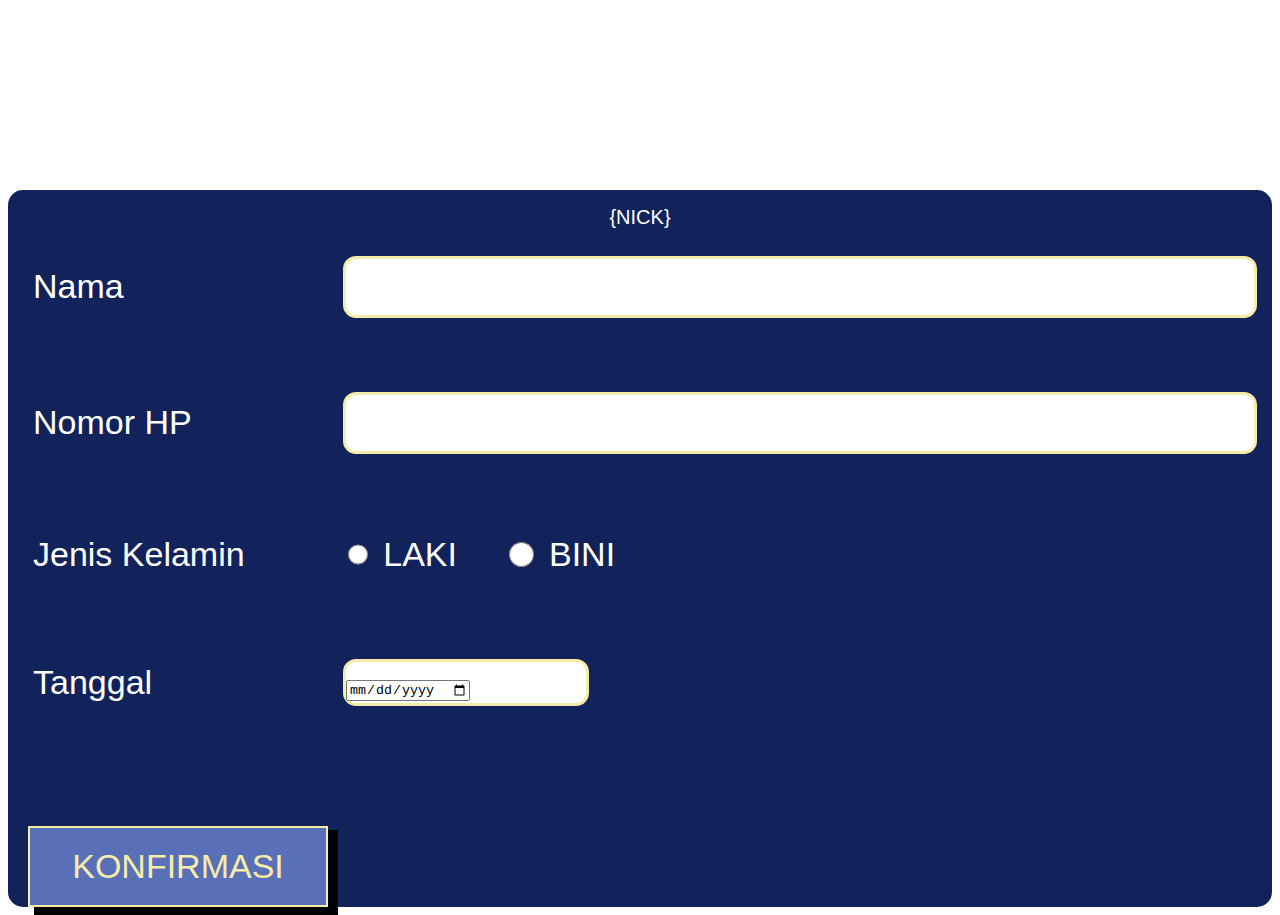
<file: test2.html>
<!DOCTYPE html>
<html lang="id">
<head>
    <meta charset="UTF-8">
    <meta name="viewport" content="width=device-width, initial-scale=1.0">
    <title>Overlay Bouncy</title>
    <link rel="stylesheet" href="assets/css/style2.css">
   
</head>
<body>
    <section class="registration-form">
        <h2 class="nickname">{NICK}</h2>
        <form class="form-container">
          <div class="form-field">
            <label for="name" class="field-label">Nama</label>
            <input type="text" id="name" class="field-input" aria-label="Nama">
          </div>
          <div class="form-field">
            <label for="phone" class="field-label">Nomor HP</label>
            <input type="tel" id="phone" class="field-input" aria-label="Nomor HP">
          </div>
          <div class="form-field">
            <span class="field-label">Jenis Kelamin</span>
            <div class="gender-options">
              <div class="gender-option">
                <input type="radio" id="male" name="gender" class="radio-button" aria-label="Laki-laki">
                <label for="male">LAKI</label>
              </div>
              <div class="gender-option">
                <input type="radio" id="female" name="gender" class="radio-button" aria-label="Perempuan">
                <label for="female">BINI</label>
              </div>
            </div>
          </div>
          <div class="form-field">
            <label for="date" class="field-label">Tanggal</label>
            <div class="date-input">
              <input type="date" id="date" aria-label="Tanggal">
            </div>
          </div>
          <button type="submit" class="submit-button">KONFIRMASI</button>
        </form>
      </section>
</body>
</html>
</file>
<file: assets/css/style2.css>
.registration-form {
  border-radius: 15px;
  background-color: #11235a;
  display: flex;
  flex-direction: column;
  align-items: center;
  justify-content: space-between;
  padding: 0 20px;
  margin-top: 15%;
}

.nickname {
  color: #fff;
  font: 400 20px 'Lao Sans Pro', sans-serif;
}

.form-container {
  align-self: stretch;
  display: flex;
  margin-top: 10px;
  min-height: 651px;
  width: 100%;
  flex-direction: column;
  justify-content: space-between;
}

.form-field {
  display: flex;
  min-height: 54px;
  width: 100%;
  align-items: center;
  gap: 10px 70px;
  color: #fff;
  justify-content: start;
  flex-wrap: wrap;
  padding: 0 5px;
  font: 400 34px/1.2 Coolvetica, sans-serif;
  margin-bottom: 5%;
}

.field-label {
  align-self: stretch;
  width: 240px;
  margin: auto 0;
}

.field-input {
  border-radius: 13px;
  background-color: #fff;
  align-self: stretch;
  display: flex;
  min-width: 240px;
  width: 836px;
  height: 54px;
  flex: 1;
  flex-basis: 0%;
  margin: auto 0;
  border: 3px solid #f6eca9;
}

.date-input {
  border-radius: 13px;
  background-color: #fff;
  align-self: stretch;
  min-width: 240px;
  align-items: center;
  gap: 40px 70px;
  justify-content: end;
  width: 220px;
  margin: auto 0;
  border: 3px solid #f6eca9;
}

.calendar-icon {
  aspect-ratio: 2;
  object-fit: contain;
  object-position: center;
  width: 22px;
  align-self: stretch;
  margin: auto 0;
}

.gender-options {
  align-self: stretch;
  display: flex;
  min-width: 240px;
  align-items: center;
  gap: 40px 47px;
  justify-content: space-between;
  width: 265px;
  margin: auto 0;
}

.gender-option {
  align-self: stretch;
  display: flex;
  padding-left: 5px;
  align-items: center;
  gap: 15px;
  justify-content: start;
  width: 109px;
  margin: auto 0;
}

.radio-button {
  background-color: #fff;
  border-radius: 50%;
  align-self: stretch;
  display: flex;
  width: 25px;
  height: 25px;
  margin: auto 0;
  border: 3px solid #f6eca9;
}

.textarea-field {
  display: flex;
  margin-top: 33px;
  min-height: 98px;
  width: 100%;
  align-items: start;
  gap: 40px 70px;
  color: #fff;
  justify-content: start;
  flex-wrap: wrap;
  padding: 0 5px;
  font: 400 34px/1.2 Coolvetica, sans-serif;
}

.textarea-input {
  background-color: #fff;
  display: flex;
  min-width: 240px;
  width: 836px;
  height: 98px;
  flex: 1;
  flex-basis: 0%;
  border: 3px solid #f6eca9;
}

.submit-button {
  align-self: stretch;
  background-color: #596fb7;
  box-shadow: 8px 6px 0px 2px #000;
  margin-top: 43px;
  min-height: 77px;
  width: 300px;
  max-width: 100%;
  color: #f6eca9;
  padding: 18px 29px;
  font: 400 34px/1.2 Coolvetica, sans-serif;
  border: 2px solid #f6eca9;
}

@media (max-width: 991px) {
  .form-container {
    max-width: 100%;
    margin-top: 40px;
  }

  .form-field,
  .textarea-field {
    max-width: 100%;
  }

  .gender-options,
  .gender-option {
    white-space: initial;
  }

  .submit-button {
    margin-top: 40px;
    white-space: initial;
    padding: 0 20px;
  }
}
</file>
